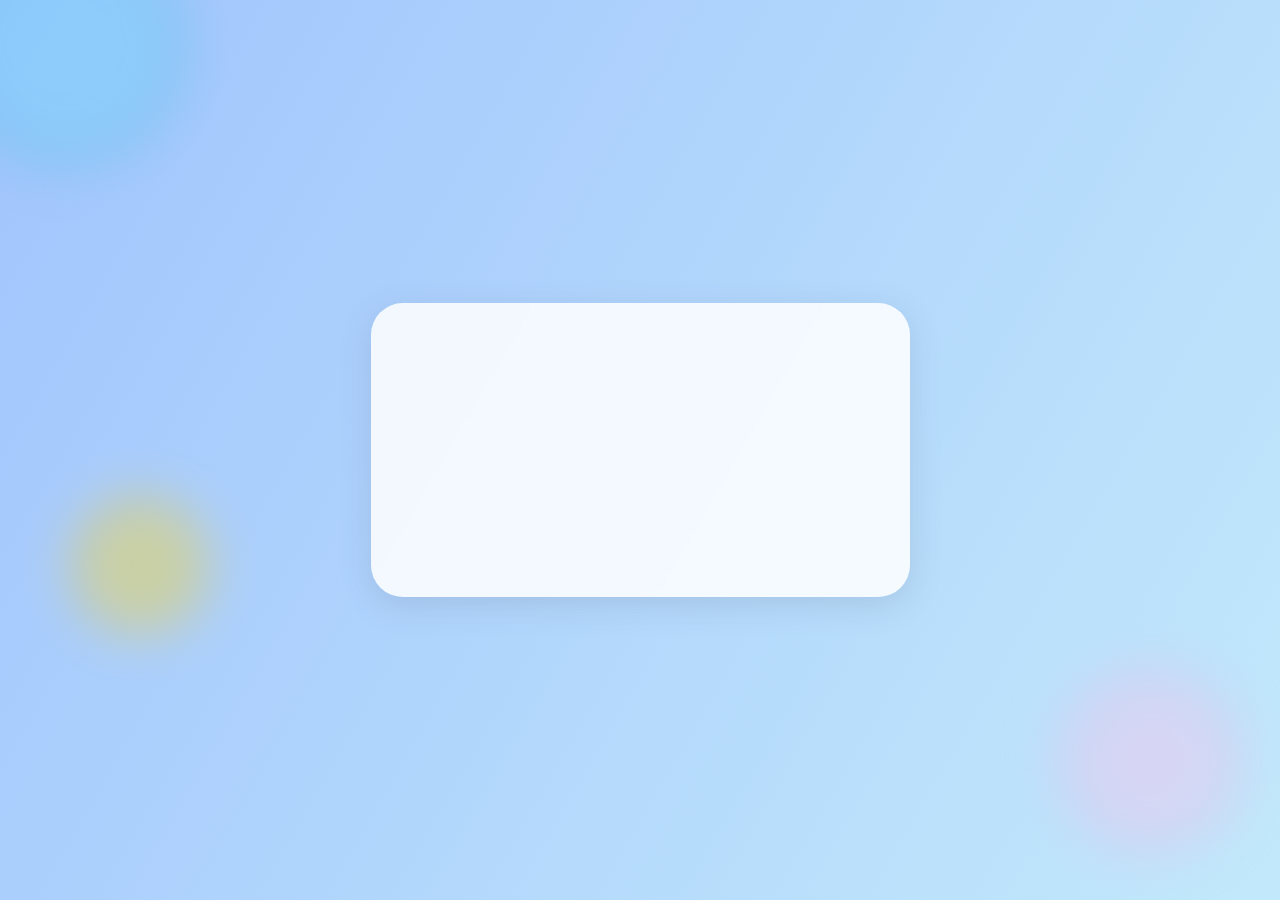
<file: portfolio_app/templates/thanks.html>
<!DOCTYPE html>
<html lang="en">
<head>
  <meta charset="UTF-8">
  <title>Thanks for Contacting Us</title>
  <meta name="viewport" content="width=device-width, initial-scale=1.0">
  <style>
    * {
      margin: 0;
      padding: 0;
      box-sizing: border-box;
    }

    html, body {
      height: 100%;
    }

    body {
      min-height: 100vh;
      overflow: hidden;
      display: flex;
      justify-content: center;
      align-items: center;
      background: linear-gradient(120deg, #a1c4fd 0%, #c2e9fb 100%);
      font-family: 'Segoe UI', Roboto, Arial, sans-serif;
      position: relative;
    }

    /* Glowing Shape Animations */
    .shape {
      position: absolute;
      border-radius: 50%;
      opacity: 0.4;
      filter: blur(25px);
      animation: float 12s infinite;
      z-index: 0;
    }

    .shape1 {
      width: 250px; height: 250px;
      top: -80px; left: -60px;
      background: radial-gradient(circle, #6dd5fa 50%, #2980b9 100%);
      animation-delay: 0s;
    }
    .shape2 {
      width: 200px; height: 200px;
      bottom: 40px; right: 30px;
      background: radial-gradient(circle, #fbc2eb 40%, #a6c1ee 100%);
      animation-delay: 4s;
    }
    .shape3 {
      width: 140px; height: 140px;
      top: 55%; left: 70px;
      background: radial-gradient(circle, #f9d423 60%, #ff4e50 100%);
      animation-delay: 7s;
    }

    @keyframes float {
      0%, 100% { transform: translateY(0) scale(1);}
      50% { transform: translateY(-30px) scale(1.05);}
    }

    .container {
      background: rgba(255,255,255,0.85);
      box-shadow: 0 8px 32px rgba(90,90,120,0.17);
      border-radius: 32px;
      padding: 3.5rem 2.5rem;
      display: flex;
      flex-direction: column;
      align-items: center;
      z-index: 2;
      min-width: 350px;
      animation: fadeInSlide 1.2s cubic-bezier(.17,.67,.83,.67);
      backdrop-filter: blur(3px);
    }

    @keyframes fadeInSlide {
      0% {
        transform: translateY(50px) scale(0.95);
        opacity: 0;
      }
      80% {
        transform: translateY(-8px) scale(1.01);
        opacity: 0.8;
      }
      100% {
        transform: translateY(0) scale(1);
        opacity: 1;
      }
    }

    h1 {
      font-size: 2.3rem;
      font-weight: 700;
      color: #2980b9;
      text-align: center;
      margin-bottom: 0.7em;
      letter-spacing: 0.01em;
      opacity: 0;
      animation: textPopIn 1.1s 0.2s forwards;
    }

    p {
      font-size: 1.2rem;
      color: #495867;
      text-align: center;
      margin-bottom: 1.8em;
      letter-spacing: 0.01em;
      opacity: 0;
      animation: textPopIn 0.9s 0.5s forwards;
    }

    @keyframes textPopIn {
      to {
        opacity: 1;
        transform: none;
      }
      from {
        opacity: 0;
        transform: translateY(24px) scale(0.95);
      }
    }

    .btn {
      margin-top: 0.5em;
      padding: 0.8em 2em;
      background: linear-gradient(90deg,#6dd5fa,#2980b9);
      border-radius: 8px;
      color: #fff;
      font-size: 1.1rem;
      border: none;
      cursor: pointer;
      box-shadow: 0 4px 24px rgba(90,120,180,0.13);
      transition: transform .2s cubic-bezier(.64,.09,.08,1.00), box-shadow .2s;
      opacity: 0;
      animation: textPopIn 0.8s 0.9s forwards;
    }

    .btn:hover {
      transform: translateY(-3px) scale(1.04);
      box-shadow: 0 7px 30px #6dd5fa42;
      background: linear-gradient(90deg,#2980b9,#6dd5fa);
    }

    @media (max-width: 600px) {
      .container {
        padding: 2.2rem 1rem;
        min-width: unset;
        width: 97vw;
      }
      h1 {
        font-size: 1.55rem;
      }
      p {
        font-size: 1.03rem;
      }
    }
  </style>
</head>
<body>
  <div class="shape shape1"></div>
  <div class="shape shape2"></div>
  <div class="shape shape3"></div>
  <div class="container">
    <h1>Thanks for contacting us!</h1>
    <p>We'll get back to you soon.</p>
    <a href="{% url 'home' %}" class="btn">Back to Home</a>
  </div>
</body>
</html>
</file>
